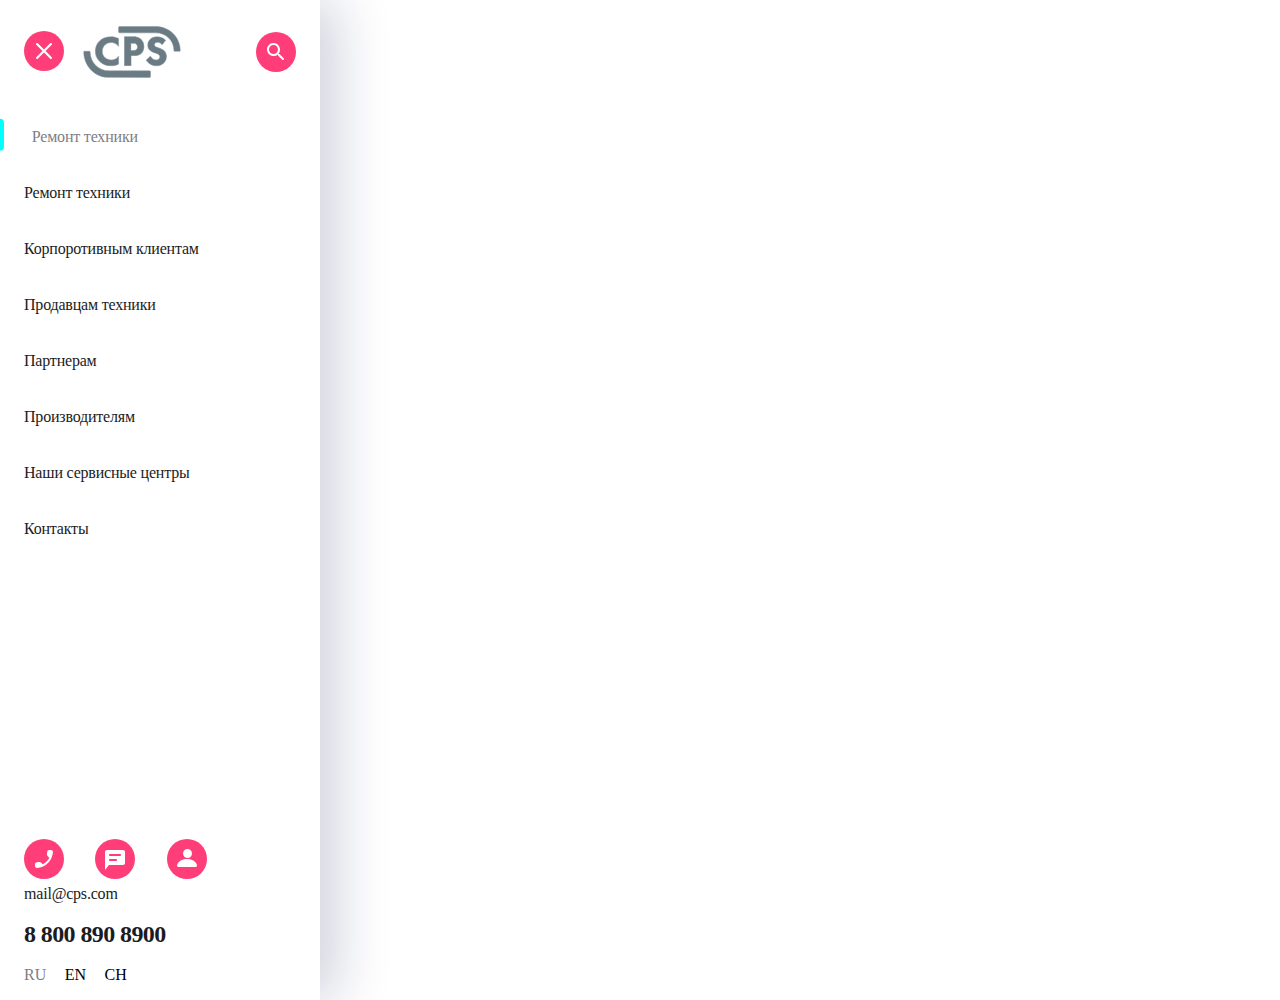
<file: index.html>
<!DOCTYPE html>
<html lang="en">
  <head>
    <meta charset="UTF-8" />
    <meta http-equiv="X-UA-Compatible" content="IE=edge" />
    <meta name="viewport" content="width=device-width, initial-scale=1.0" />
    <link rel="stylesheet" href="sidebar.css" />
    <title>sidebar</title>
  </head>
  <body>
    <div class="overlay"></div>
    <div class="sidebar">
      <header class="sidebar-header">
        <div class="sidebar-header__inner">
          <button href="#" class="sidebar-button">
            <img src="img/burgerclose.svg" alt="" class="sidebar-button__img" />
          </button>
          <img class="sidebar-header__logo" src="img/Group.svg" alt="logotip" />
          <button href="#" class="sidebar-button">
            <img src="img/search.svg" alt="" class="sidebar-button__img" />
          </button>
        </div>
      </header>
      <div class="inner-wrapper">
        <main class="sidebar-main">
          <ul class="sidebar-main__list">
            <li class="sidebar-main__item">
              <button class="sidebar-main__button sidebar-main__button_active">
                Ремонт техники
              </button>
            </li>
            <li class="sidebar-main__item">
              <button class="sidebar-main__button">Ремонт техники</button>
            </li>

            <li class="sidebar-main__item">
              <button class="sidebar-main__button">
                Корпоротивным клиентам
              </button>
            </li>
            <li class="sidebar-main__item">
              <button class="sidebar-main__button">Продавцам техники</button>
            </li>
            <li class="sidebar-main__item">
              <button class="sidebar-main__button">Партнерам</button>
            </li>
            <li class="sidebar-main__item">
              <button class="sidebar-main__button">Производителям</button>
            </li>
            <li class="sidebar-main__item">
              <button class="sidebar-main__button">
                Наши сервисные центры
              </button>
            </li>
            <li class="sidebar-main__item">
              <button class="sidebar-main__button">Контакты</button>
            </li>
          </ul>
        </main>
        <footer class="sidebar-footer">
          <div class="sidebar-footer__button">
            <button href="#" class="sidebar-button">
              <img src="img/call.svg" alt="" class="sidebar-button__img" />
            </button>
            <button href="#" class="sidebar-button">
              <img src="img/chat.svg" alt="" class="sidebar-button__img" />
            </button>
            <button href="#" class="sidebar-button">
              <img src="img/profile.svg" alt="" class="sidebar-button__img" />
            </button>
          </div>
          <ul class="sidebar-footer__contacts">
            <li class="sidebar-footer__email">mail@cps.com</li>
            <li class="sidebar-footer__number">8 800 890 8900</li>
          </ul>

          <ul class="sidebar-footer__langs">
            <li class="sidebar-footer__lang sidebar-footer__lang_active">RU</li>
            <li class="sidebar-footer__lang">EN</li>
            <li class="sidebar-footer__lang">CH</li>
          </ul>
        </footer>
      </div>
    </div>
  </body>
</html>
</file>
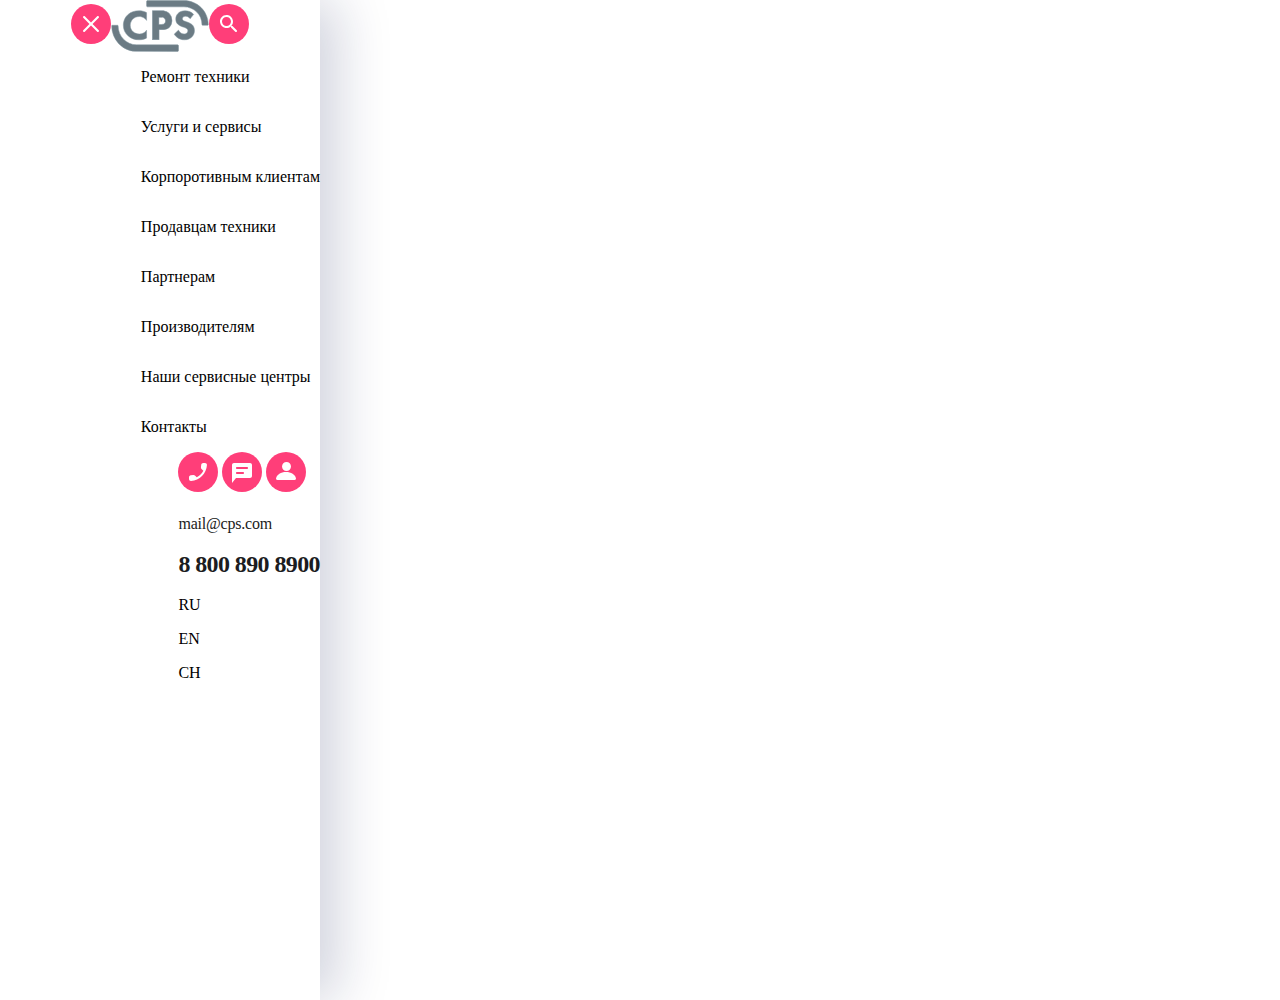
<file: sidebar.html>
<!DOCTYPE html>
<html lang="en">
  <head>
    <meta charset="UTF-8" />
    <meta http-equiv="X-UA-Compatible" content="IE=edge" />
    <meta name="viewport" content="width=device-width, initial-scale=1.0" />
    <link rel="stylesheet" href="sidebar.css" />
    <title>sidebar</title>
  </head>
  <body>
    <nav class="sidebar">
      <header class="sidebar-header">
        <a href="index.html" class="sidebar-header__icon">
          <img src="img/burgerclose.svg" alt="" srcset="" />
        </a>
        <img
          class="sidebar-header__icon"
          src="img/Group.svg"
          alt=""
          srcset=""
        />
        <a href="http://" class="sidebar-header__icon">
          <img src="img/search.svg" alt="" srcset="" />
        </a>
      </header>
      <main class="sidebar-main">
        <div class="sidebar-main__list">
          <p class="sidebar-main__item">Ремонт техники</p>
          <p class="sidebar-main__item">Услуги и сервисы</p>
          <p class="sidebar-main__item">Корпоротивным клиентам</p>
          <p class="sidebar-main__item">Продавцам техники</p>
          <p class="sidebar-main__item">Партнерам</p>
          <p class="sidebar-main__item">Производителям</p>
          <p class="sidebar-main__item">Наши сервисные центры</p>
          <p class="sidebar-main__item">Контакты</p>
        </div>
      </main>
      <footer class="sidebar-footer">
        <div class="sidebar-footer__icons">
          <img src="img/call.svg" alt="" srcset="" />
          <img src="img/chat.svg" alt="" srcset="" />
          <img src="img/profile.svg" alt="" srcset="" />
        </div>
        <div class="sidebar-footer__contacts">
          <p class="sidebar-footer__email">mail@cps.com</p>
          <p class="sidebar-footer__number">8 800 890 8900</p>
        </div>
        <div class="sidebar-footer__lang">
          <p>RU</p>
          <p>EN</p>
          <p>CH</p>
        </div>
      </footer>
    </nav>
  </body>
</html>
</file>
<file: sidebar.css>
body {
  margin: 0;
  padding: 0;
  font-family: TT Lakes;
}
.sidebar {
  max-width: 320px;
  box-shadow: -2px 0 4px rgba(69, 79, 126, 0.02),
    16px 0 52px rgba(14, 24, 80, 0.2);
  display: flex;
  flex-direction: column;
  align-items: flex-end;
  height: 100%;
  flex-shrink: 1;
  height: 1000px;
}
.sidebar-header__logo + .sidebar-button:last-child {
  flex-basis: 35%;
  display: flex;
  justify-content: flex-end;
}
.sidebar-header {
  width: 100em;
  max-width: 320px;
  display: flex;
  justify-content: center;
  align-items: center;
}
.sidebar-header__inner {
  max-width: 272px;
  width: 100em;
  display: flex;
  justify-content: space-between;
  align-items: center;
  padding: 1.64rem 0rem 0rem 0rem;
  flex-grow: 2;
}
.sidebar-button {
  background: transparent;
  border: none;
  padding: 0;
  transition: 1s;
}
.sidebar-button:hover {
  filter: hue-rotate(180deg);
}
.inner-wrapper {
  max-width: 296px;
  width: 21.1rem;
}
.sidebar-main {
}
.sidebar-main__list {
  display: flex;
  flex-direction: column;
  align-items: flex-start;
  padding: 0;
}
.sidebar-main__item {
  list-style-type: none;
}
.sidebar-button {
}
.sidebar-main__button {
  background: transparent;
  border: none;
  font-family: TT Lakes;
  font-size: 16px;
  line-height: 24px;
  letter-spacing: -0.2px;
  color: #1b1c21;
  padding: 16px 0px;
  width: max-content;
}
.sidebar-main__button_active {
  color: #7e7e82;
}
.sidebar-main__button_active::before {
  content: "";
  width: 4px;
  height: 32px;
  display: inline-block;
  background-color: cyan;
  border-radius: 0% 25px 25px 0%;
  transform: translateX(-1.5rem) translateY(0.55rem);
}
.inner-wrapper {
  height: 100%;
  display: flex;
  flex-direction: column;
  justify-content: space-between;
}
.sidebar-footer {
}
.sidebar-footer__button {
  display: flex;
  width: 11.42rem;
  justify-content: space-between;
}

.sidebar-footer__contacts {
  margin: 0;
  list-style: none;
  padding: 0;
}
.sidebar-footer__email {
  font-size: 16px;
  line-height: 24px;
  letter-spacing: -0.2px;
  color: #1b1c21;
  margin-bottom: 0px;
}
.sidebar-footer__number {
  font-family: TT Lakes;
  font-size: 24px;
  line-height: 32px;
  font-weight: bolder;
  letter-spacing: -0.6px;
  color: #1b1c21;
  margin: 12px 0px;
}
.sidebar-footer__langs {
  display: flex;
  width: 6.42rem;
  justify-content: space-between;
  padding: 0;
}
.sidebar-footer__lang {
  list-style-type: none;
}
.sidebar-footer__lang_active {
  color: #7e7e82;
}

.overlay {
  position: absolute;
  left: 0;
  right: 0;
  bottom: 0;
  top: 0;
  filter: blur(5px);
  z-index: -1;
}
</file>
